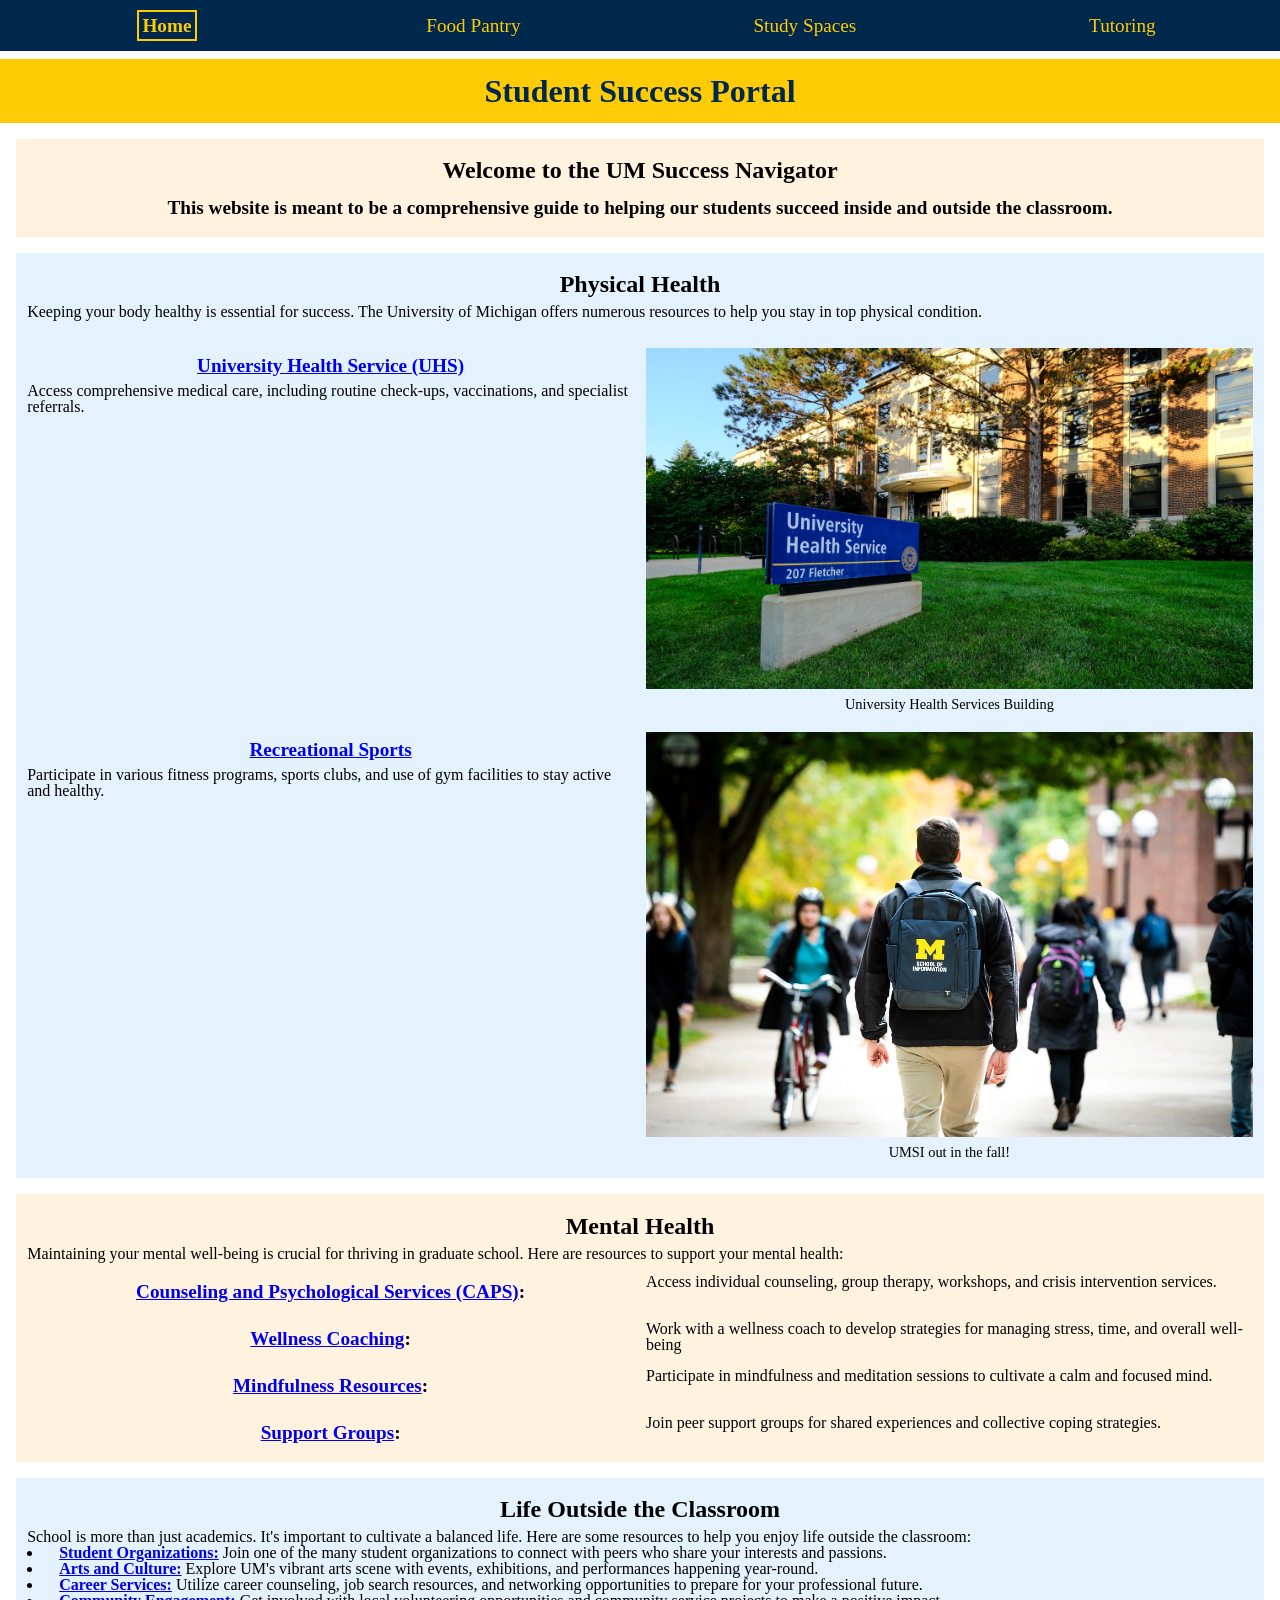
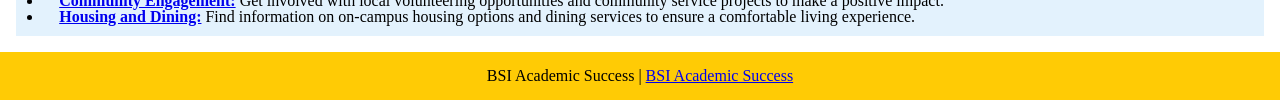
<file: index.html>
<!DOCTYPE html>
<html lang="en">
<head>
    <meta charset="UTF-8">
    <meta name="viewport" content="width=device-width, initial-scale=1.0">
    <link rel="stylesheet" type = "text/css" href="css/html5reset.css">
    <link rel="stylesheet" type = "text/css" href="css/style.css">
    <link rel="icon" href="images/BlockM1.png" type="image/x-icon">
    <title>Homepage</title>
</head>
<body>

    <header>
  <a href = "#main" class="skip">Skip to Main Content</a>
        <nav>
            <ul>
                <li><a href = "index.html" class="current_page">Home</a></li>
                <li><a href = "food_pantry.html">Food Pantry</a></li>
                <li><a href = "study_spaces.html">Study Spaces</a></li>
                <li><a href = "tutoring.html">Tutoring</a></li>
            </ul>
        </nav>

    </header>

    <main id="main">
        <h1>Student Success Portal</h1>

        <section class="description">
            <h2>Welcome to the UM Success Navigator</h2>
            <h3> This website is meant to be a comprehensive guide to helping our students succeed inside and outside the classroom. </h3>
        </section>

        <section class="physical_health">
            <div class="physical_descriptor">
                <h2>Physical Health</h2>
                <p>Keeping your body healthy is essential for success. The University of Michigan offers numerous resources to help you stay in top physical condition.</p>
                <br>
            </div>
            <div>
                
                <h3><a href="https://uhs.umich.edu/">University Health Service (UHS)</a></h3>
                <p>Access comprehensive medical care, including routine check-ups, vaccinations, and specialist referrals.</p>
            </div>
            <figure>
                <img src="images/UHS.jpg" alt="University Health Services building">
                <figcaption>University Health Services Building</figcaption>
            </figure>

            <div>
                <h3><a href="https://recsports.umich.edu/">Recreational Sports</a></h3>
                <p>Participate in various fitness programs, sports clubs, and use of gym facilities to stay active and healthy.</p>
            </div>

            <figure>
                    <img src="images/UMSI_CampusFall_UMSIBackpack_02.jpg" alt="A student wears a UMSI backpack in fall on the drag.">
                    <figcaption>UMSI out in the fall!</figcaption>
            </figure>
        </section>

        <section class="mental_health">
            <div class="mental_descriptor">
                <h2>Mental Health</h2>
                <p>Maintaining your mental well-being is crucial for thriving in graduate school. Here are resources to support your mental health:</p>
            </div>
            <h3><a href="https://caps.umich.edu/">Counseling and Psychological Services (CAPS)</a>:</h3>
            <p> Access individual counseling, group therapy, workshops, and crisis intervention services.</p>
            <h3><a href="https://wolverinewellness.umich.edu/">Wellness Coaching</a>:</h3>
            <p>Work with a wellness coach to develop strategies for managing stress, time, and overall well-being</p>
            <h3><a href="https://michigan-mindfulness.medicine.umich.edu/">Mindfulness Resources</a>:</h3>
            <p> Participate in mindfulness and meditation sessions to cultivate a calm and focused mind.</p>
            <h3><a href="https://caps.umich.edu/content/groups-lunch-series-workshops">Support Groups</a>:</h3>
            <p> Join peer support groups for shared experiences and collective coping strategies.</p>
        </section>
        
        <section id="life-outside-classroom">
            <h2>Life Outside the Classroom</h2>
            <p>School is more than just academics. It's important to cultivate a balanced life. Here are some resources to help you enjoy life outside the classroom:</p>

            <ul>
                <li><a href="https://campusinvolvement.umich.edu/managing-your-student-organization"><strong>Student Organizations:</strong></a> Join one of the many student organizations to connect with peers who share your interests and passions.</li>
                <li><a href="https://campusinfo.umich.edu/article/art-culture"><strong>Arts and Culture:</strong></a> Explore UM's vibrant arts scene with events, exhibitions, and performances happening year-round.</li>
                <li><a href="https://ssw.umich.edu/offices/career-services"><strong>Career Services:</strong></a> Utilize career counseling, job search resources, and networking opportunities to prepare for your professional future.</li>
                <li><a href="https://ginsberg.umich.edu/article/community-engagement-collaborating-change"><strong>Community Engagement:</strong></a> Get involved with local volunteering opportunities and community service projects to make a positive impact.</li>
                <li><a href="https://studentlife.umich.edu/housing-food"><strong>Housing and Dining:</strong></a> Find information on on-campus housing options and dining services to ensure a comfortable living experience.</li>
            </ul>
        </section>

    </main>
    <footer>
        <p>BSI Academic Success | <a href="https://www.si.umich.edu/student-experience/academic-success">BSI Academic Success </a></p>
        </footer>
</body>
</html>
</file>
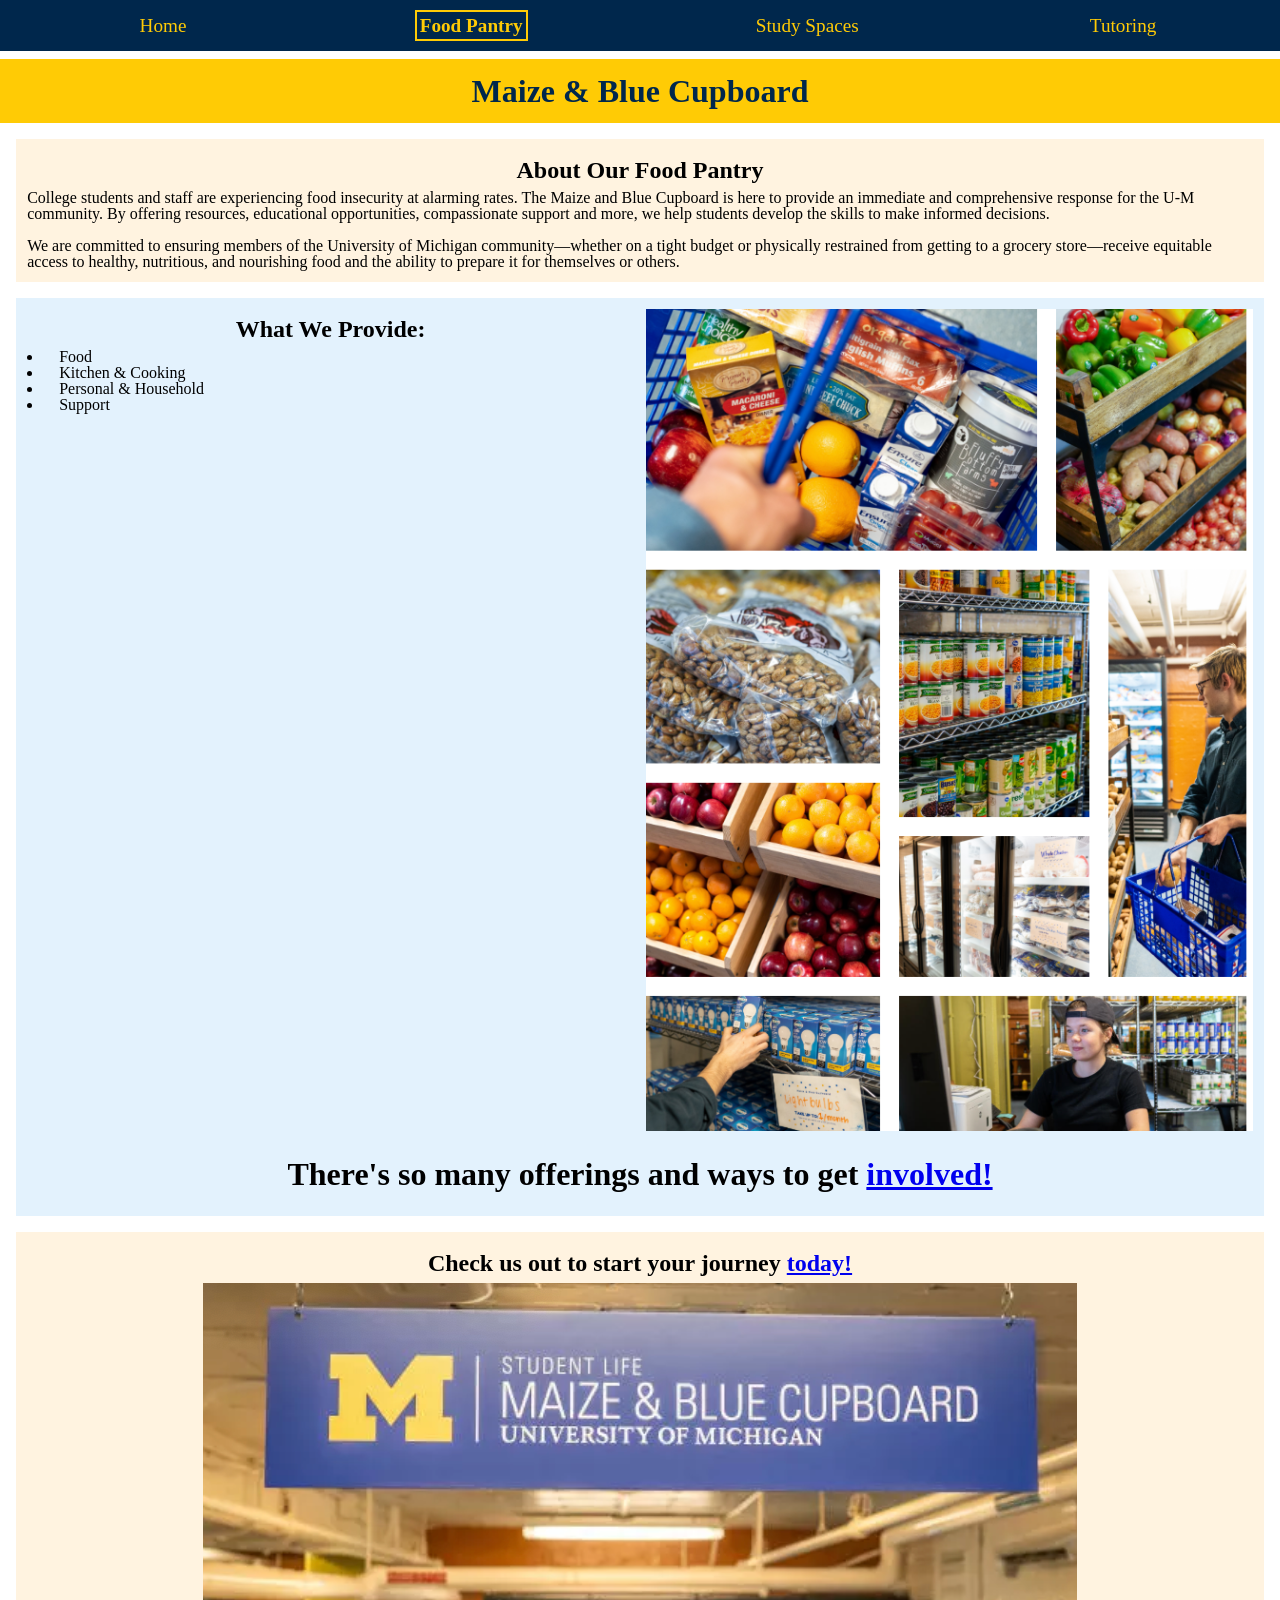
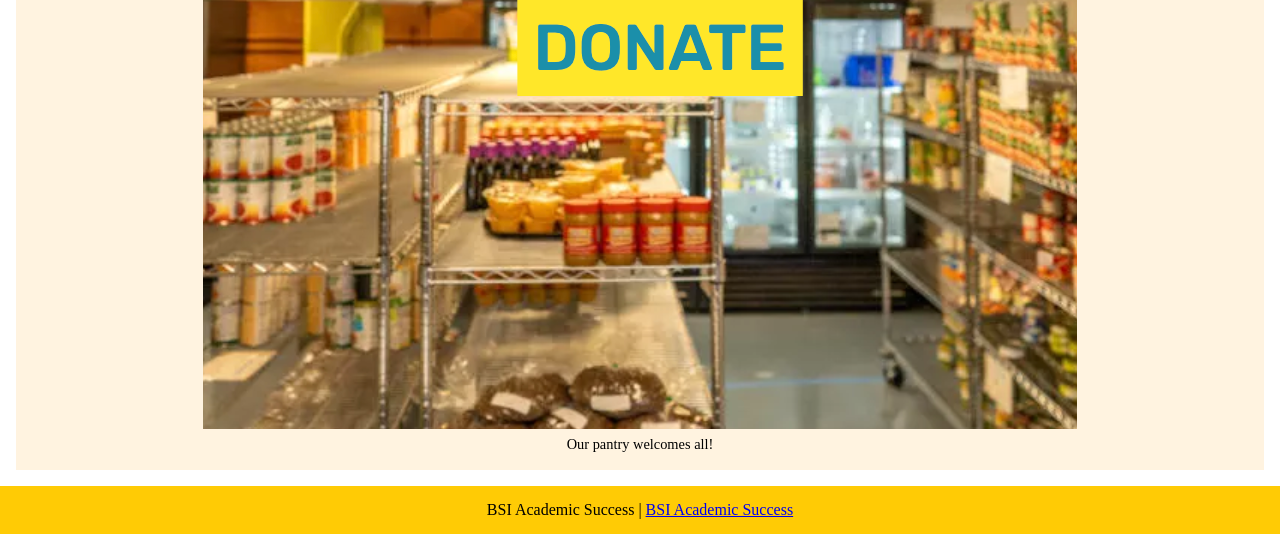
<file: food_pantry.html>
<!DOCTYPE html>
<html lang="en">
<head>
    <meta charset="UTF-8">
    <meta name="viewport" content="width=device-width, initial-scale=1.0">
    <link rel="stylesheet" type = "text/css" href="css/html5reset.css">
    <link rel="stylesheet" type = "text/css" href="css/style.css">
    <link rel="icon" href="images/BlockM1.png" type="image/x-icon">
    <title>Food Pantry</title>
</head>
<body>

    <header>
            <a href = "#main" class="skip">Skip to Main Content</a>
        <nav>
            <ul>
                <li><a href = "index.html">Home</a></li>
                <li><a href = "food_pantry.html" class="current_page">Food Pantry</a></li>
                <li><a href = "study_spaces.html">Study Spaces</a></li>
                <li><a href = "tutoring.html">Tutoring</a></li>
            </ul>
        </nav>

    </header>
    <main id="main">
        <h1>Maize & Blue Cupboard</h1>

        <section class="description">
            <h2>About Our Food Pantry</h2>
            <div>
                <p>College students and staff are experiencing food insecurity at alarming rates. The Maize and Blue Cupboard is here to provide an immediate and comprehensive response for the U-M community. By offering resources, educational opportunities, compassionate support and more, we help students develop the skills to make informed decisions.
                </p>
                <br>
                <p>We are committed to ensuring members of the University of Michigan community—whether on a tight budget or physically restrained from getting to a grocery store—receive equitable access to healthy, nutritious, and nourishing food and the ability to prepare it for themselves or others.
                </p>
            </div>
        </section>

        <section class="pantry_offerings">
            <div class="offerings">
                <h2>What We Provide:</h2>
                <ul>
                    <li>Food</li>
                    <li>Kitchen & Cooking</li>
                    <li>Personal & Household</li>
                    <li>Support</li>
                </ul>
            </div>

            <figure>
                <img src="images/donation_collage.png" alt="Miscellaneous food pantry items">
        
            </figure>

            <p class="final_line">There's so many offerings and ways to get <a href="https://mbc.studentlife.umich.edu/how-to-help/">involved!</a></p>
        </section>

        <section>
            <h2>Check us out to start your journey <a href="https://mbc.studentlife.umich.edu/how-to-help/">today!</a></h2>
            <figure>
                <img src="images/donation_ad.png" alt="Picture of pantry">
                <figcaption>Our pantry welcomes all!</figcaption>
            </figure>
        </section>
            
            <!-- Jackie Wolf -->
    
        <div></div>
        <div></div>
        <div></div>
        <div></div>
    </main>
    <footer>
        <p>BSI Academic Success | <a href="https://www.si.umich.edu/student-experience/academic-success">BSI Academic Success </a></p>
    </footer>
    
</body>

</html>
</file>
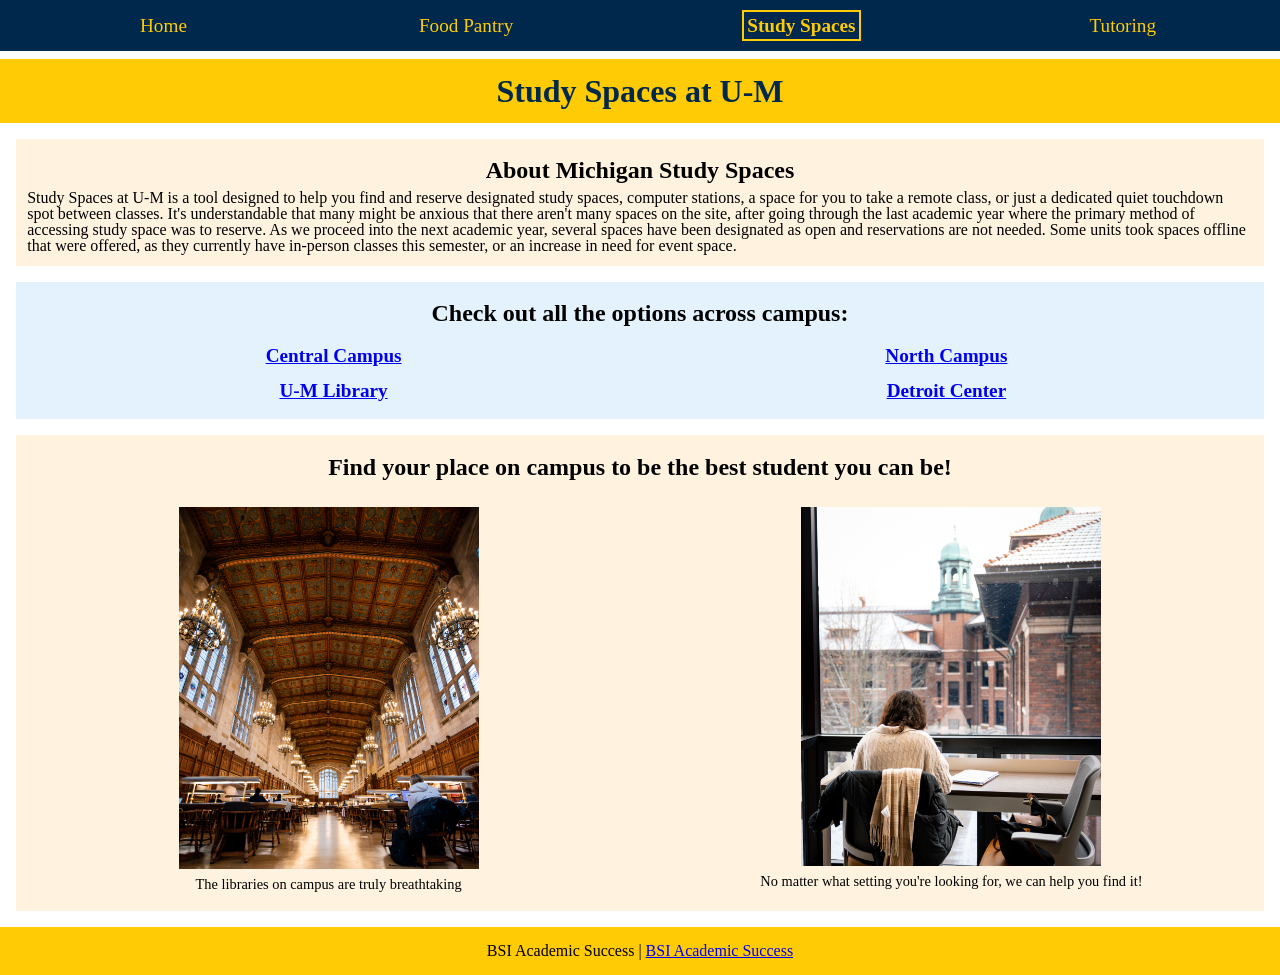
<file: study_spaces.html>
<!DOCTYPE html>
<html lang="en">
<head>
    <meta charset="UTF-8">
    <meta name="viewport" content="width=device-width, initial-scale=1.0">
    <link rel="stylesheet" type = "text/css" href="css/html5reset.css">
    <link rel="stylesheet" type = "text/css" href="css/style.css">
    <link rel="icon" href="images/BlockM1.png" type="image/x-icon">
    <title>Study Spaces</title>
</head>
<body>

    <header>
            <a href = "#main" class="skip">Skip to Main Content</a>
        <nav>
            <ul>
                <li><a href = "index.html">Home</a></li>
                <li><a href = "food_pantry.html">Food Pantry</a></li>
                <li><a href = "study_spaces.html" class="current_page">Study Spaces</a></li>
                <li><a href = "tutoring.html">Tutoring</a></li>
            </ul>
        </nav>

    </header>
    <main id="main">
        <h1>Study Spaces at U-M</h1>

        <section class="description">
            <h2>About Michigan Study Spaces</h2>
                <p>Study Spaces at U-M is a tool designed to help you find and reserve designated study spaces, computer stations, a space for you to take a remote class, or just a dedicated quiet touchdown spot between classes. It's understandable that many might be anxious that there aren't many spaces on the site, after going through the last academic year where the primary method of accessing study space was to reserve. As we proceed into the next academic year, several spaces have been designated as open and reservations are not needed. Some units took spaces offline that were offered, as they currently have in-person classes this semester, or an increase in need for event space. </p>
        </section>

        <section class="studying_options">
            <h2 id="centered_heading">Check out all the options across campus:</h2>
            <h3><a href="https://umich-cc.libcal.com/">Central Campus</a></h3>
            <h3><a href="https://umich-nc.libcal.com/">North Campus</a></h3>
            <h3><a href="https://umich.libcal.com/">U-M Library</a></h3>
            <h3><a href="https://umich-cc.libcal.com/reserve/dc">Detroit Center</a></h3>
        </section>

        <section class="studying_images">
            <h2 class = "images_heading">Find your place on campus to be the best student you can be!</h2>
            <figure>
                <img src="images/law_library.png" alt="Library picture" width = "300">
                <figcaption>The libraries on campus are truly breathtaking
                </figcaption>
            </figure>
            <figure>
                <img src="images/solo_study.png" alt="Solo study picture" width = "300">
                <figcaption>No matter what setting you're looking for, we can help you find it!
                </figcaption>
            </figure>
        </section>
            
            <!-- Jackie Wolf -->
    
        <div></div>
        <div></div>
        <div></div>
        <div></div>
    </main>
    <footer>
        <p>BSI Academic Success | <a href="https://www.si.umich.edu/student-experience/academic-success">BSI Academic Success </a></p>
    </footer>
    
</body>

</html>
</file>
<file: css/style.css>
.skip{
    position: absolute;
    left: -10000px;
    top: auto;
    width: 1px;
    height: 1px;
    overflow: hidden;
}

.skip:focus{
    left: 10px;
    top: 20px;
    width: auto;
    height: auto;
    background: #FFCB05;
}

.current_page{
    border: #FFCB05 solid 2px;
    font-weight: bold;
}

nav ul {
    display: flex;
    justify-content: space-around;
    padding: 0;
    list-style: none;
    background: #00274C;
    padding: 1rem;
}

nav ul li a{
    text-decoration: none;
    color: #FFCB05;
    font-size: 1.2rem;
    white-space: nowrap;
    padding: 0.2rem;
}

nav a:hover, nav a:focus{
    background: #FFCB05;
    color: #00274C;
    border-radius: 5px;
}

main h1{
    grid-column: 1 / -1;
    margin: 0.5rem 0 1rem 0;
    padding: 1rem;
    text-align: center;
    font-size: 2rem;
    color: #00274C;
    background: #FFCB05;

}

h2 {
    text-align: center;
    font-size: 1.5rem;
    margin: 0.5rem;
}

h3{
    text-align: center;
    padding: 0.5rem;
    font-size: 120%;
}

.description{
    grid-column: 1 / -1;
}

.physical_health, .mental_health{
    display: grid;
    grid-template-columns: 1fr 1fr;
    gap: 12px;
}

.physical_descriptor, .mental_descriptor{
    grid-column: 1 / -1;
}

.pantry_offerings{
    display: grid;
    grid-template-columns: 1fr 1fr;
    gap: 12px;
}

.final_line{
    grid-column: 1 / -1;
    text-align: center;
    font-weight: bold;
    font-size: 200%;
    padding: 15px;
}

.images_heading{
    grid-column: 1 / -1;
}

figcaption {
    font-size: 90%;
    padding: 0.5rem;
    text-align: center;
}

section {
    background: #f8f8f8;
    padding: 0.7rem;
    margin: 1rem;
}

section:nth-child(odd) {
    background: #e3f2fd;
}

section:nth-child(even) {
    background: #fff3e0;
}

#life-outside-classroom{
    grid-column: 1 / -1;
}

li, ul{
    padding-left: 1rem;
}

.studying_options{
    display: grid;
    grid-template-columns: 1fr 1fr;
}

.studying_images{
    display: grid;
    grid-template-columns: 1fr 1fr;
    gap: 20px;
}

#centered_heading{
    grid-column: 1 / -1;
    text-align: center;
    padding-bottom: 5px;
}

img {
    max-width: 100%;
    height: auto;
    display: block;
    margin: auto;
}

footer {
    background-color: #FFCB05;
    color: black;
    text-align: center;
    padding: 1rem;
}
</file>
